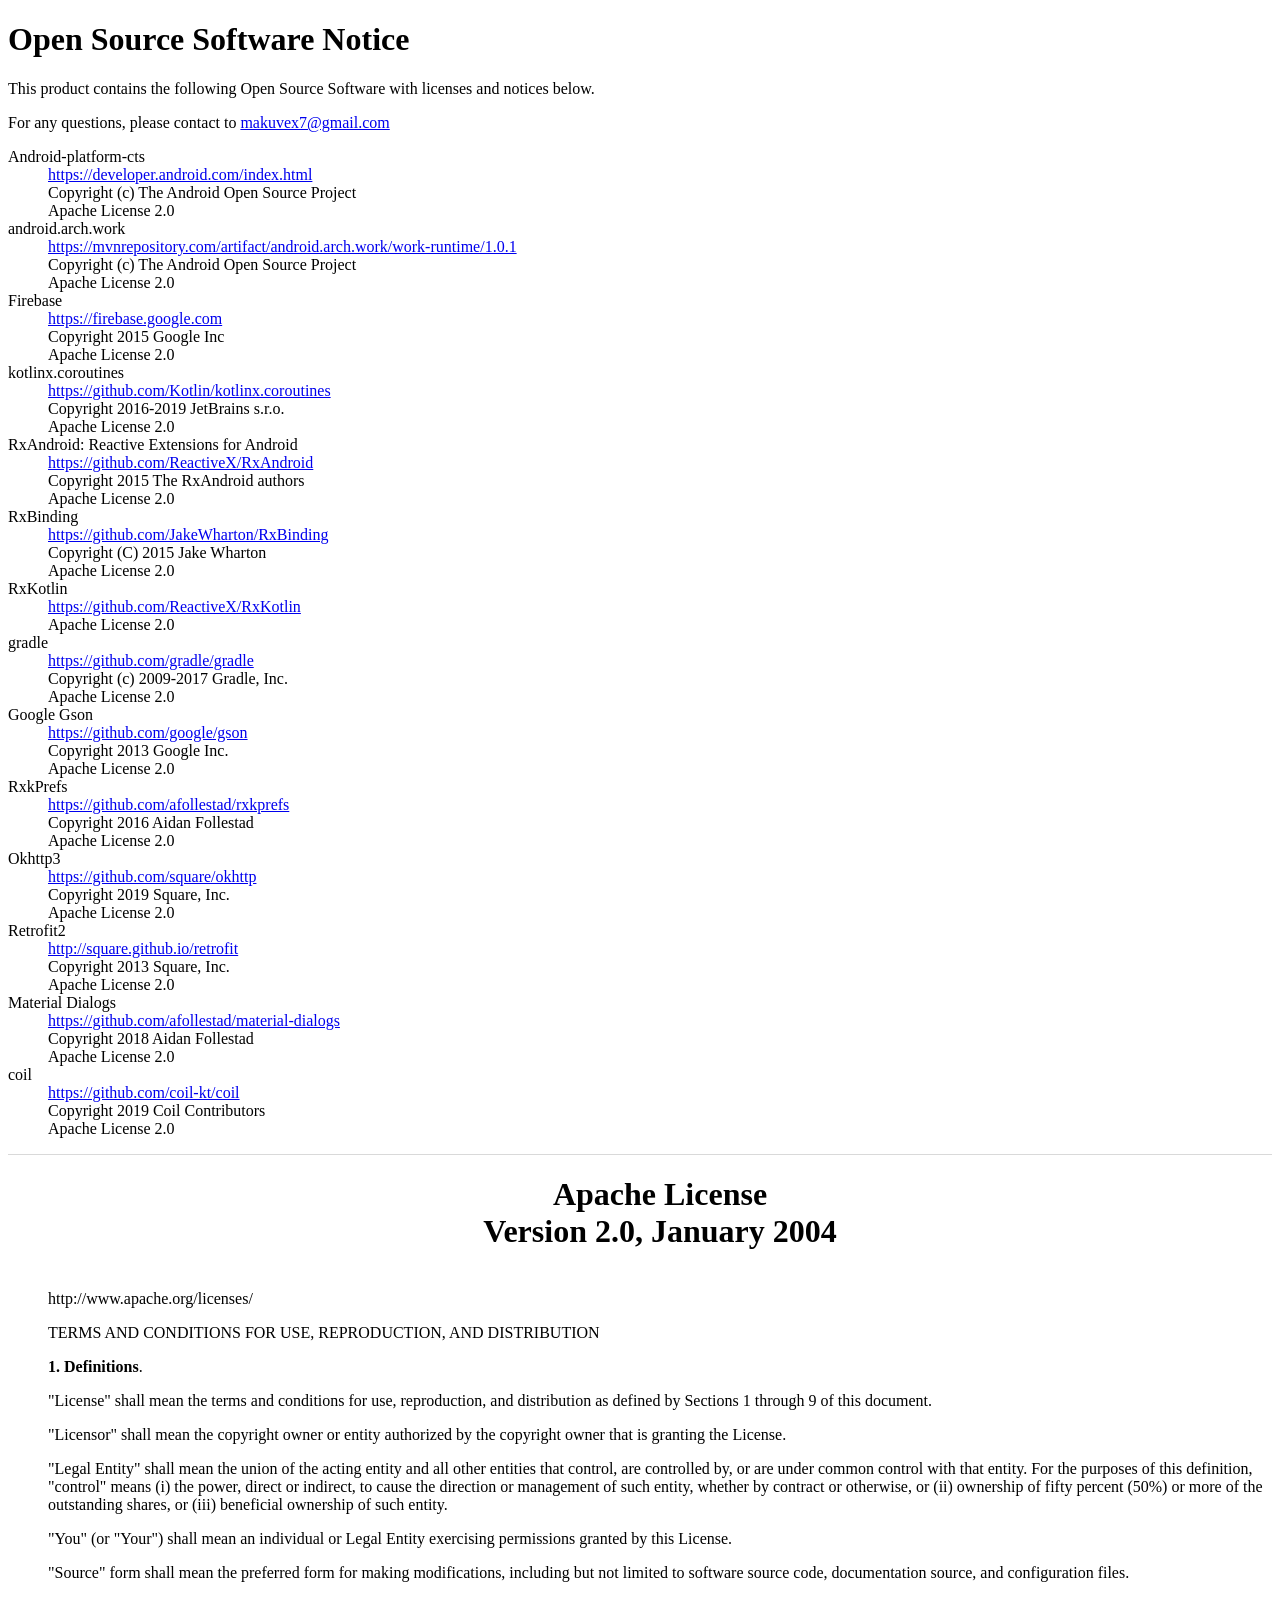
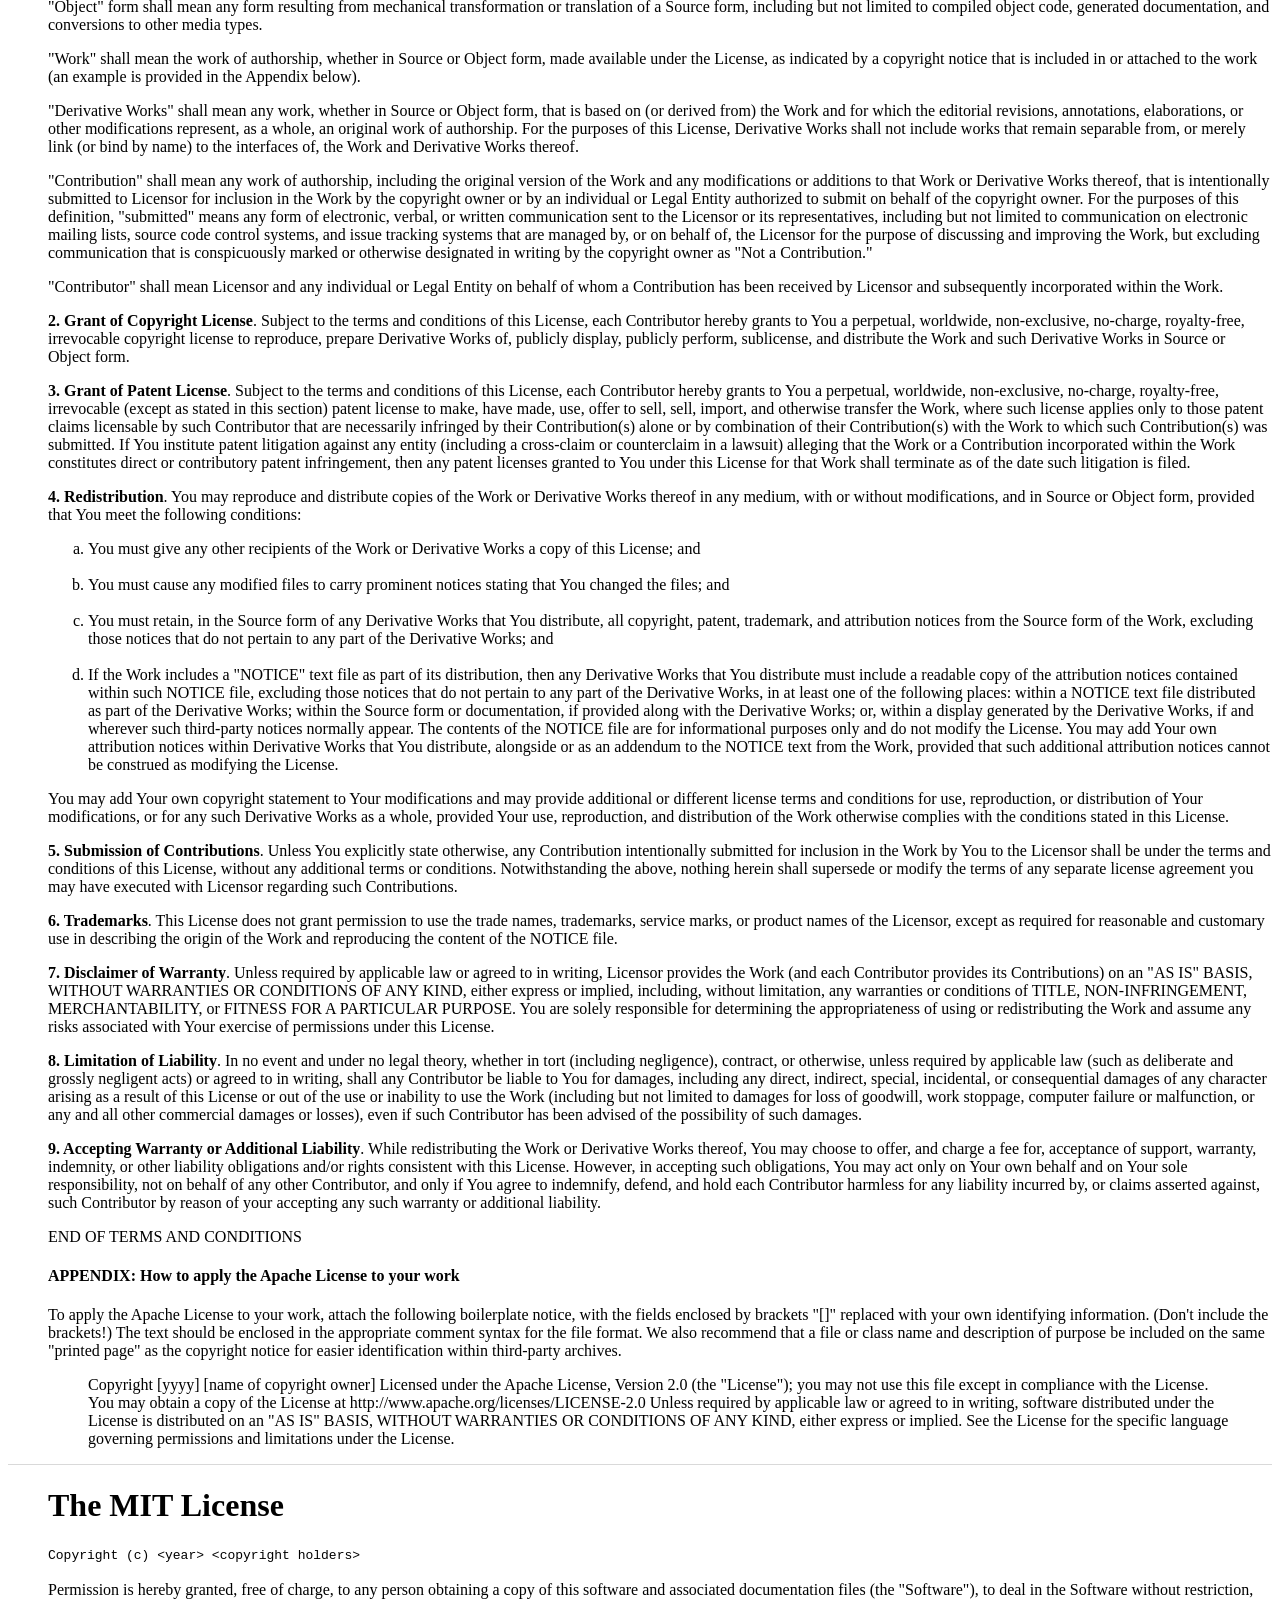
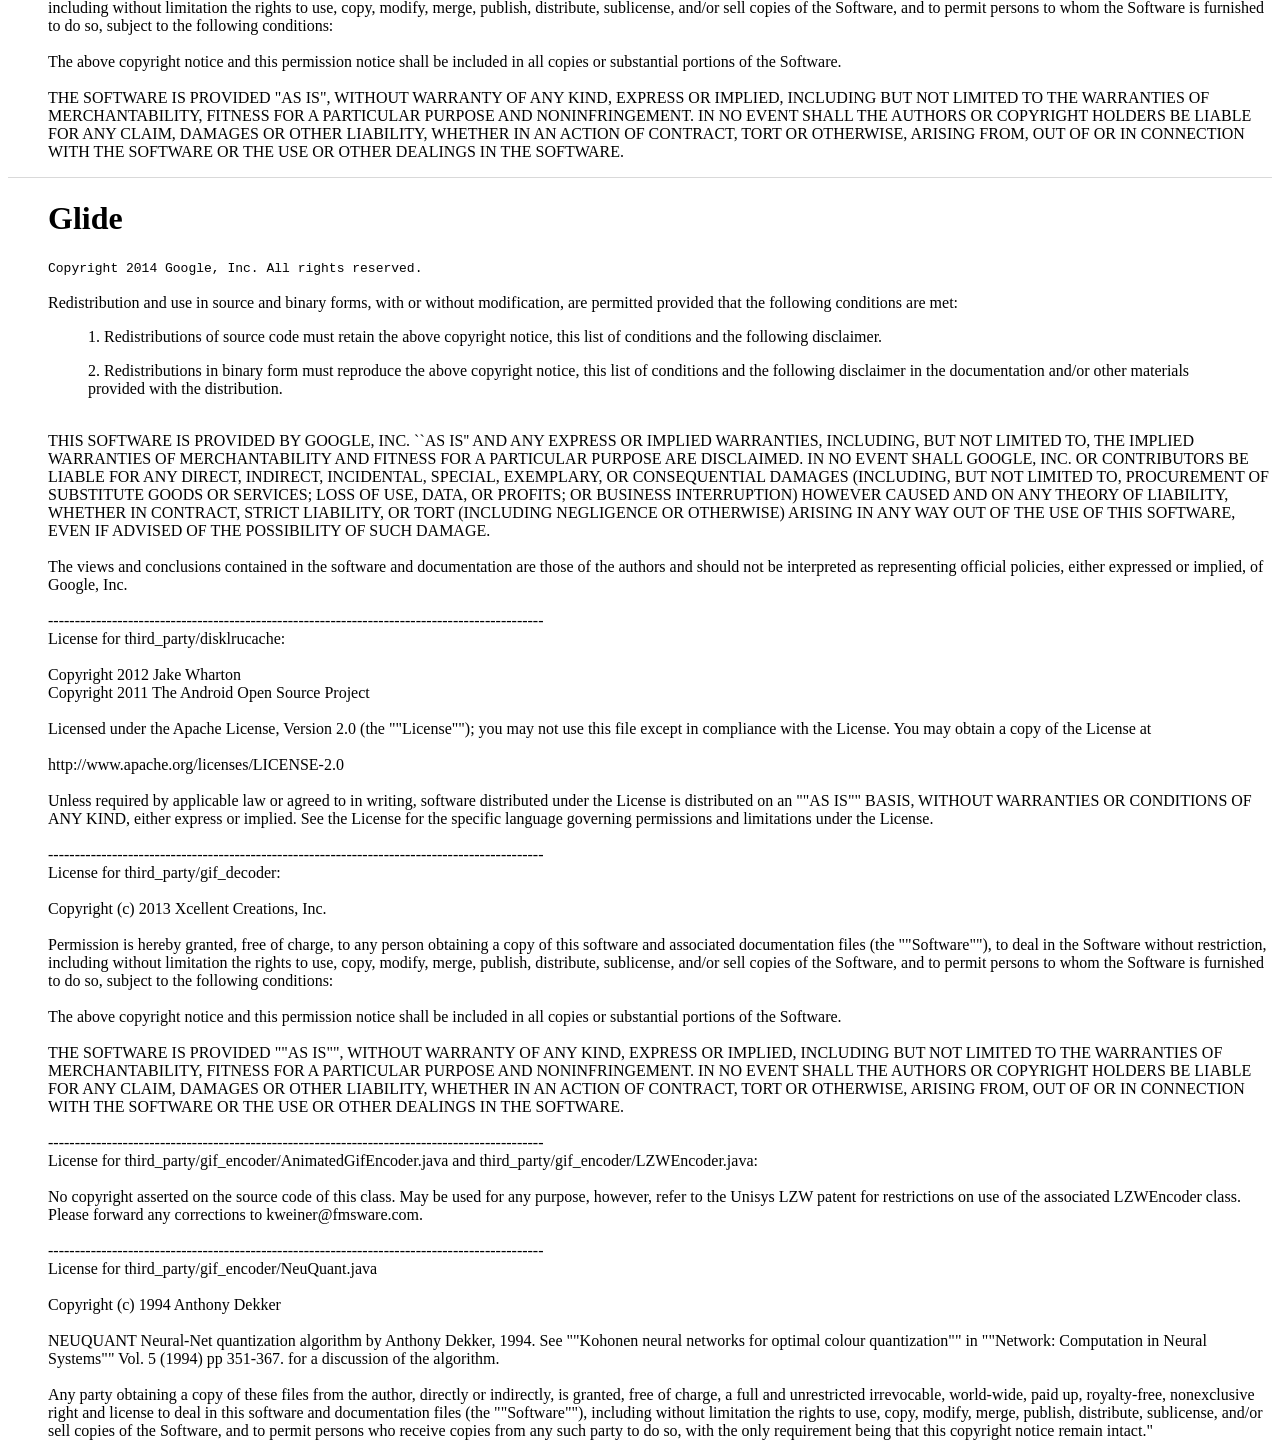
<file: templates/nemo_license.html>
<!DOCTYPE html>
<html lang="ko">


<body class="bgYellow">
	<!-- wrap -->
	<div class="wrap">
		<!-- notiList -->
		<div class="text">
			<div class="scroll">
				<h1 id="titleS">Open Source Software Notice</h1>
	<div id="noticeS">
		<p>This product contains the following Open Source Software with
			licenses and notices below.
		<p>
		<p>
			For any questions, please contact to <a href=\"mailto:makuvex7@gmail.com\">makuvex7@gmail.com</a>
		<p>
	</div>
	<div id="ossS">
		<dl>
			<dt>Android-platform-cts</dt>
			<dd>
				<a href="https://developer.android.com/index.html">https://developer.android.com/index.html</a>
			</dd>
			<dd>Copyright (c) The Android Open Source Project</dd>
			<dd>Apache License 2.0</dd>

			<dt>android.arch.work</dt>
			<dd>
				<a href="https://mvnrepository.com/artifact/android.arch.work/work-runtime/1.0.1">https://mvnrepository.com/artifact/android.arch.work/work-runtime/1.0.1</a>
			</dd>
			<dd>Copyright (c) The Android Open Source Project</dd>
			<dd>Apache License 2.0</dd>

			<dt>Firebase</dt>
			<dd>
				<a href="https://firebase.google.com">https://firebase.google.com</a>
			</dd>
			<dd>Copyright 2015 Google Inc</dd>
			<dd>Apache License 2.0</dd>

			<dt>kotlinx.coroutines</dt>
			<dd>
				<a href="https://github.com/Kotlin/kotlinx.coroutines">https://github.com/Kotlin/kotlinx.coroutines</a>
			</dd>
			<dd>Copyright 2016-2019 JetBrains s.r.o.</dd>
			<dd>Apache License 2.0</dd>

			<dt>RxAndroid: Reactive Extensions for Android</dt>
			<dd>
				<a href="https://github.com/ReactiveX/RxAndroid">https://github.com/ReactiveX/RxAndroid</a>
			</dd>
			<dd>Copyright 2015 The RxAndroid authors</dd>
			<dd>Apache License 2.0</dd>

			<dt>RxBinding</dt>
			<dd>
				<a href="https://github.com/JakeWharton/RxBinding">https://github.com/JakeWharton/RxBinding</a>
			</dd>
			<dd>Copyright (C) 2015 Jake Wharton</dd>
			<dd>Apache License 2.0</dd>

			<dt>RxKotlin</dt>
			<dd>
				<a href="https://github.com/ReactiveX/RxKotlin">https://github.com/ReactiveX/RxKotlin</a>
			</dd>
			<dd>Apache License 2.0</dd>

			<dt>gradle</dt>
			<dd>
				<a href="https://github.com/gradle/gradle">https://github.com/gradle/gradle</a>
			</dd>
			<dd>Copyright (c) 2009-2017 Gradle, Inc.</dd>
			<dd>Apache License 2.0</dd>

			<dt>Google Gson</dt>
			<dd>
				<a href="https://github.com/google/gson">https://github.com/google/gson</a>
			</dd>
			<dd>Copyright 2013 Google Inc.</dd>
			<dd>Apache License 2.0</dd>

			<dt>RxkPrefs</dt>
			<dd>
				<a href="https://github.com/afollestad/rxkprefs">https://github.com/afollestad/rxkprefs</a>
			</dd>
			<dd>Copyright 2016 Aidan Follestad</dd>
			<dd>Apache License 2.0</dd>

			<dt>Okhttp3</dt>
			<dd>
				<a href="https://github.com/square/okhttp">https://github.com/square/okhttp</a>
			</dd>
			<dd>Copyright 2019 Square, Inc.</dd>
			<dd>Apache License 2.0</dd>
			
			<dt>Retrofit2</dt>
			<dd>
				<a href="http://square.github.io/retrofit">http://square.github.io/retrofit</a>
			</dd>
			<dd>Copyright 2013 Square, Inc.</dd>
			<dd>Apache License 2.0</dd>
			
			<dt>Material Dialogs</dt>
			<dd>
				<a href="https://github.com/afollestad/material-dialogs">https://github.com/afollestad/material-dialogs</a>
			</dd>
			<dd>Copyright 2018 Aidan Follestad</dd>
			<dd>Apache License 2.0</dd>

			<dt>coil</dt>
			<dd>
				<a href="https://github.com/coil-kt/coil">https://github.com/coil-kt/coil</a>
			</dd>
			<dd>Copyright 2019 Coil Contributors</dd>
			<dd>Apache License 2.0</dd>
		</dl>
	</div>
	<div id="licensesS">
		<hr size="1" color="d9d9d9">
		<dl>
			<dd>
				<H1>
					<center>
						Apache License<br /> Version 2.0, January 2004
					</center>
				</H1>
				<br /> http://www.apache.org/licenses/
				</p>
				<p>TERMS AND CONDITIONS FOR USE, REPRODUCTION, AND DISTRIBUTION
				</p>
				<p>
					<b>1. Definitions</b>.
				</p>
				<p>"License" shall mean the terms and conditions for use,
					reproduction, and distribution as defined by Sections 1 through 9
					of this document.</p>
				<p>"Licensor" shall mean the copyright owner or entity
					authorized by the copyright owner that is granting the License.</p>
				<p>"Legal Entity" shall mean the union of the acting entity and
					all other entities that control, are controlled by, or are under
					common control with that entity. For the purposes of this
					definition, "control" means (i) the power, direct or indirect, to
					cause the direction or management of such entity, whether by
					contract or otherwise, or (ii) ownership of fifty percent (50%) or
					more of the outstanding shares, or (iii) beneficial ownership of
					such entity.</p>
				<p>"You" (or "Your") shall mean an individual or Legal Entity
					exercising permissions granted by this License.</p>
				<p>"Source" form shall mean the preferred form for making
					modifications, including but not limited to software source code,
					documentation source, and configuration files.</p>
				<p>"Object" form shall mean any form resulting from mechanical
					transformation or translation of a Source form, including but not
					limited to compiled object code, generated documentation, and
					conversions to other media types.</p>
				<p>"Work" shall mean the work of authorship, whether in Source
					or Object form, made available under the License, as indicated by a
					copyright notice that is included in or attached to the work (an
					example is provided in the Appendix below).</p>
				<p>"Derivative Works" shall mean any work, whether in Source or
					Object form, that is based on (or derived from) the Work and for
					which the editorial revisions, annotations, elaborations, or other
					modifications represent, as a whole, an original work of
					authorship. For the purposes of this License, Derivative Works
					shall not include works that remain separable from, or merely link
					(or bind by name) to the interfaces of, the Work and Derivative
					Works thereof.</p>
				<p>"Contribution" shall mean any work of authorship, including
					the original version of the Work and any modifications or additions
					to that Work or Derivative Works thereof, that is intentionally
					submitted to Licensor for inclusion in the Work by the copyright
					owner or by an individual or Legal Entity authorized to submit on
					behalf of the copyright owner. For the purposes of this definition,
					"submitted" means any form of electronic, verbal, or written
					communication sent to the Licensor or its representatives,
					including but not limited to communication on electronic mailing
					lists, source code control systems, and issue tracking systems that
					are managed by, or on behalf of, the Licensor for the purpose of
					discussing and improving the Work, but excluding communication that
					is conspicuously marked or otherwise designated in writing by the
					copyright owner as "Not a Contribution."</p>
				<p>"Contributor" shall mean Licensor and any individual or Legal
					Entity on behalf of whom a Contribution has been received by
					Licensor and subsequently incorporated within the Work.</p>
				<p>
					<b>2. Grant of Copyright License</b>. Subject to the terms and
					conditions of this License, each Contributor hereby grants to You a
					perpetual, worldwide, non-exclusive, <a
						name="feeForSoftwareRestrictionLicense1">no-charge,
						royalty-free, irrevocable copyright license</a> to reproduce, prepare
					Derivative Works of, publicly display, publicly perform, <a
						name="maximumUsageLevelLicense">sublicense, and distribute the
						Work and such Derivative Works in Source or Object form.</a>
				</p>
				<p>
					<b>3. Grant of Patent License</b>. <a
						name="expressPatentLicenseRestrictionLicense">Subject to the
						terms and conditions of this License, each Contributor hereby
						grants to You a perpetual, worldwide, non-exclusive, no-charge,
						royalty-free, irrevocable (except as stated in this section)
						patent license to make, have made, use, offer to sell, sell,
						import, and otherwise transfer the Work, where such license
						applies only to those patent claims licensable by such Contributor
						that are necessarily infringed by their Contribution(s) alone or
						by combination of their Contribution(s) with the Work to which
						such Contribution(s) was submitted.</a> <a
						name="patentRetaliationRestrictionLicense">If You institute
						patent litigation against any entity (including a cross-claim or
						counterclaim in a lawsuit) alleging that the Work or a
						Contribution incorporated within the Work constitutes direct or
						contributory patent infringement, then any patent licenses granted
						to You under this License for that Work shall terminate as of the
						date such litigation is filed.</a>
				</p>
				<p>
					<b>4. Redistribution</b>. <a name="copyRestrictionLicense">You
						may reproduce and distribute copies</a> of the Work or Derivative
					Works thereof in any medium, <a
						name="modificationRestrictionLicense">with or without
						modifications</a>, and in Source or Object form, provided that You
					meet the following conditions:
				<ol type="a">
					<li>You must give any other recipients of the Work or
						Derivative Works a copy of this License; and <br /> <br />
					</li>
					<li><a name="sourceNoticesRestrictionLicense">You must
							cause any modified files to carry prominent notices stating that
							You changed the files</a>; and <br /> <br /></li>
					<li>You must retain, in the Source form of any Derivative
						Works that You distribute, all copyright, patent, trademark, and
						attribution notices from the Source form of the Work, excluding
						those notices that do not pertain to any part of the Derivative
						Works; and <br /> <br />
					</li>
					<li>If the Work includes a "NOTICE" text file as part of its
						distribution, then any Derivative Works that You distribute must
						include a readable copy of the attribution notices contained
						within such NOTICE file, excluding those notices that do not
						pertain to any part of the Derivative Works, in at least one of
						the following places: within a NOTICE text file distributed as
						part of the Derivative Works; within the Source form or
						documentation, if provided along with the Derivative Works; or,
						within a display generated by the Derivative Works, if and
						wherever such third-party notices normally appear. The contents of
						the NOTICE file are for informational purposes only and do not
						modify the License. You may add Your own attribution notices
						within Derivative Works that You distribute, alongside or as an
						addendum to the NOTICE text from the Work, provided that such
						additional attribution notices cannot be construed as modifying
						the License.</li>
				</ol>
				You may add Your own copyright statement to Your modifications and
				may provide additional or different license terms and conditions for
				use, reproduction, or distribution of Your modifications, or for any
				such Derivative Works as a whole, provided Your use, reproduction,
				and distribution of the Work otherwise complies with the conditions
				stated in this License.
				</p>
				<p>
					<b>5. Submission of Contributions</b>. Unless You explicitly state
					otherwise, any Contribution intentionally submitted for inclusion
					in the Work by You to the Licensor shall be under the terms and
					conditions of this License, without any additional terms or
					conditions. Notwithstanding the above, nothing herein shall
					supersede or modify the terms of any separate license agreement you
					may have executed with Licensor regarding such Contributions.
				</p>
				<p>
					<b>6. Trademarks</b>. This License does not grant permission to use
					the trade names, trademarks, service marks, or product names of the
					Licensor, except as required for reasonable and customary use in
					describing the origin of the Work and reproducing the content of
					the NOTICE file.
				</p>
				<p>
					<b>7. Disclaimer of Warranty</b>. <a
						name="disclaimerRestrictionLicense">Unless required by
						applicable law or agreed to in writing, Licensor provides the Work
						(and each Contributor provides its Contributions) on an "AS IS"
						BASIS, WITHOUT WARRANTIES OR CONDITIONS OF ANY KIND, either
						express or implied, including, without limitation, any warranties
						or conditions of TITLE, NON-INFRINGEMENT, MERCHANTABILITY, or
						FITNESS FOR A PARTICULAR PURPOSE. You are solely responsible for
						determining the appropriateness of using or redistributing the
						Work and assume any risks associated with Your exercise of
						permissions under this License.</a>
				</p>
				<p>
					<b><a name="excludeDamagesRestrictionLicense">8. Limitation
							of Liability</b>. In no event and under no legal theory, whether in
					tort (including negligence), contract, or otherwise, unless
					required by applicable law (such as deliberate and grossly
					negligent acts) or agreed to in writing, shall any Contributor be
					liable to You for damages, including any direct, indirect, special,
					incidental, or consequential damages of any character arising as a
					result of this License or out of the use or inability to use the
					Work (including but not limited to damages for loss of goodwill,
					work stoppage, computer failure or malfunction, or any and all
					other commercial damages or losses), even if such Contributor has
					been advised of the possibility of such damages.</a>
				</p>
				<p>
					<b>9. Accepting Warranty or Additional Liability</b>. <a
						name="indemnificationRestrictionLicense">While redistributing
						the Work or Derivative Works thereof, You may choose to offer, and
						charge a fee for, acceptance of support, warranty, indemnity, or
						other liability obligations and/or rights consistent with this
						License. However, in accepting such obligations, You may act only
						on Your own behalf and on Your sole responsibility, not on behalf
						of any other Contributor, and only if You agree to indemnify,
						defend, and hold each Contributor harmless for any liability
						incurred by, or claims asserted against, such Contributor by
						reason of your accepting any such warranty or additional
						liability.</a>
				</p>
				<p>END OF TERMS AND CONDITIONS</p>
				<h4>APPENDIX: How to apply the Apache License to your work</h4>
				<p>To apply the Apache License to your work, attach the
					following boilerplate notice, with the fields enclosed by brackets
					"[]" replaced with your own identifying information. (Don't include
					the brackets!) The text should be enclosed in the appropriate
					comment syntax for the file format. We also recommend that a file
					or class name and description of purpose be included on the same
					"printed page" as the copyright notice for easier identification
					within third-party archives.</p>
				<blockquote>Copyright [yyyy] [name of copyright owner]
					Licensed under the Apache License, Version 2.0 (the
					&quot;License&quot;); you may not use this file except in
					compliance with the License. You may obtain a copy of the License
					at http://www.apache.org/licenses/LICENSE-2.0 Unless required by
					applicable law or agreed to in writing, software distributed under
					the License is distributed on an &quot;AS IS&quot; BASIS, WITHOUT
					WARRANTIES OR CONDITIONS OF ANY KIND, either express or implied.
					See the License for the specific language governing permissions and
					limitations under the License.</blockquote>
			</dd>
		</dl>
		<hr size="1" color="d9d9d9">
		<dl>
			<dd>
				<h1>The MIT License</h1>
				<tt>Copyright (c) &lt;year&gt; &lt;copyright holders&gt;</tt>
				<br>
				<br> <a name="feeForSoftwareLicense"><a
					name="feeForDistributionLicense">Permission is hereby granted,
						free of charge, to any person obtaining a copy of this software
						and associated documentation files (the &quot;Software&quot;), to
						deal in the Software without restriction,</a> <a
					name="copyRestrictionLicense"><a
						name="modificationRestrictionLicense">including without
							limitation the rights to use, copy,</a> modify, merge,</a> publish,
					distribute, sublicense, and/or sell copies of the Software,</a> and to
				permit persons to whom the Software is furnished to do so, subject
				to the following conditions:<br>
				<br> The above copyright notice and <a
					name="includeLicenseRestrictionLicense"><a
					name="includeAddedCodeRestrictionLicense"><a
						name="includeLicenseRestrictionLicense">this permission notice
							shall be included in all copies or substantial portions of the
							Software.</a></a></a><br>
				<br> <a name="disclaimerRestrictionLicense">THE SOFTWARE IS
					PROVIDED &quot;AS IS&quot;, WITHOUT WARRANTY OF ANY KIND, EXPRESS
					OR IMPLIED, INCLUDING BUT NOT LIMITED TO THE WARRANTIES OF
					MERCHANTABILITY, FITNESS FOR A PARTICULAR PURPOSE AND
					NONINFRINGEMENT.</a> <a name="excludeDamagesRestrictionLicense">IN
					NO EVENT SHALL THE AUTHORS OR COPYRIGHT HOLDERS BE LIABLE FOR ANY
					CLAIM, DAMAGES OR OTHER LIABILITY, WHETHER IN AN ACTION OF
					CONTRACT, TORT OR OTHERWISE, ARISING FROM, OUT OF OR IN CONNECTION
					WITH THE SOFTWARE OR THE USE OR OTHER DEALINGS IN THE SOFTWARE.</a><br>
			</dd>
		</dl>
		<hr size="1" color="d9d9d9">
		<dl>
			<dd>
				<h1>Glide</h1>
				<tt>Copyright 2014 Google, Inc. All rights reserved.</tt>
				<br>
				<br> <a name="feeForSoftwareLicense"><a
					name="feeForDistributionLicense">Redistribution and use in source and binary forms, 
					with or without modification, are permitted provided that the following conditions are met:</a>
					<blockquote>1. Redistributions of source code must retain the above copyright notice, 
					this list of conditions and the following disclaimer.</blockquote>	
					<blockquote>2. Redistributions in binary form must reproduce the above copyright notice, 
					this list of conditions and the following disclaimer in the documentation and/or other materials 
					provided with the distribution.</blockquote>	
				<br> THIS SOFTWARE IS PROVIDED BY GOOGLE, INC. ``AS IS'' AND ANY EXPRESS OR IMPLIED
					WARRANTIES, INCLUDING, BUT NOT LIMITED TO, THE IMPLIED WARRANTIES OF MERCHANTABILITY AND
					FITNESS FOR A PARTICULAR PURPOSE ARE DISCLAIMED. IN NO EVENT SHALL GOOGLE, INC. OR
					CONTRIBUTORS BE LIABLE FOR ANY DIRECT, INDIRECT, INCIDENTAL, SPECIAL, EXEMPLARY, OR
					CONSEQUENTIAL DAMAGES (INCLUDING, BUT NOT LIMITED TO, PROCUREMENT OF SUBSTITUTE GOODS OR
					SERVICES; LOSS OF USE, DATA, OR PROFITS; OR BUSINESS INTERRUPTION) HOWEVER CAUSED AND ON
					ANY THEORY OF LIABILITY, WHETHER IN CONTRACT, STRICT LIABILITY, OR TORT (INCLUDING
					NEGLIGENCE OR OTHERWISE) ARISING IN ANY WAY OUT OF THE USE OF THIS SOFTWARE, EVEN IF
					ADVISED OF THE POSSIBILITY OF SUCH DAMAGE.
				<br>
				<br> The views and conclusions contained in the software and documentation are those of the
					authors and should not be interpreted as representing official policies, either expressed
					or implied, of Google, Inc.
				<br><br>
				---------------------------------------------------------------------------------------------
				<br>
				License for third_party/disklrucache:
				<br><br>
				Copyright 2012 Jake Wharton
				<br>
				Copyright 2011 The Android Open Source Project
				<br><br>
				Licensed under the Apache License, Version 2.0 (the ""License"");
				you may not use this file except in compliance with the License.
				You may obtain a copy of the License at
				<br><br>
				   http://www.apache.org/licenses/LICENSE-2.0
				<br><br>
				Unless required by applicable law or agreed to in writing, software
				distributed under the License is distributed on an ""AS IS"" BASIS,
				WITHOUT WARRANTIES OR CONDITIONS OF ANY KIND, either express or implied.
				See the License for the specific language governing permissions and
				limitations under the License.
				<br><br>
				---------------------------------------------------------------------------------------------
				<br>
				License for third_party/gif_decoder:
				<br><br>
				Copyright (c) 2013 Xcellent Creations, Inc.
				<br><br>
				Permission is hereby granted, free of charge, to any person obtaining
				a copy of this software and associated documentation files (the
				""Software""), to deal in the Software without restriction, including
				without limitation the rights to use, copy, modify, merge, publish,
				distribute, sublicense, and/or sell copies of the Software, and to
				permit persons to whom the Software is furnished to do so, subject to
				the following conditions:
				<br><br>
				The above copyright notice and this permission notice shall be
				included in all copies or substantial portions of the Software.
				<br><br>
				THE SOFTWARE IS PROVIDED ""AS IS"", WITHOUT WARRANTY OF ANY KIND,
				EXPRESS OR IMPLIED, INCLUDING BUT NOT LIMITED TO THE WARRANTIES OF
				MERCHANTABILITY, FITNESS FOR A PARTICULAR PURPOSE AND
				NONINFRINGEMENT. IN NO EVENT SHALL THE AUTHORS OR COPYRIGHT HOLDERS BE
				LIABLE FOR ANY CLAIM, DAMAGES OR OTHER LIABILITY, WHETHER IN AN ACTION
				OF CONTRACT, TORT OR OTHERWISE, ARISING FROM, OUT OF OR IN CONNECTION
				WITH THE SOFTWARE OR THE USE OR OTHER DEALINGS IN THE SOFTWARE.				
				<br><br>
				---------------------------------------------------------------------------------------------
				<br>
				License for third_party/gif_encoder/AnimatedGifEncoder.java and third_party/gif_encoder/LZWEncoder.java:
				<br><br>
				No copyright asserted on the source code of this class. May be used for any
				purpose, however, refer to the Unisys LZW patent for restrictions on use of
				the associated LZWEncoder class. Please forward any corrections to
				kweiner@fmsware.com.
				<br><br>
				---------------------------------------------------------------------------------------------
				<br>
				License for third_party/gif_encoder/NeuQuant.java
				<br><br>
				Copyright (c) 1994 Anthony Dekker
				<br><br>
				NEUQUANT Neural-Net quantization algorithm by Anthony Dekker, 1994. See
				""Kohonen neural networks for optimal colour quantization"" in ""Network:
				Computation in Neural Systems"" Vol. 5 (1994) pp 351-367. for a discussion of
				the algorithm.
				<br><br>
				Any party obtaining a copy of these files from the author, directly or
				indirectly, is granted, free of charge, a full and unrestricted irrevocable,
				world-wide, paid up, royalty-free, nonexclusive right and license to deal in
				this software and documentation files (the ""Software""), including without
				limitation the rights to use, copy, modify, merge, publish, distribute,
				sublicense, and/or sell copies of the Software, and to permit persons who
				receive copies from any such party to do so, with the only requirement being
				that this copyright notice remain intact."
				<br>
			</dd>
		</dl>
	</div>
			</div>
		</div>
		<!-- // notiList -->
	</div>
	<!-- // wrap -->

</body>
</html>
</file>
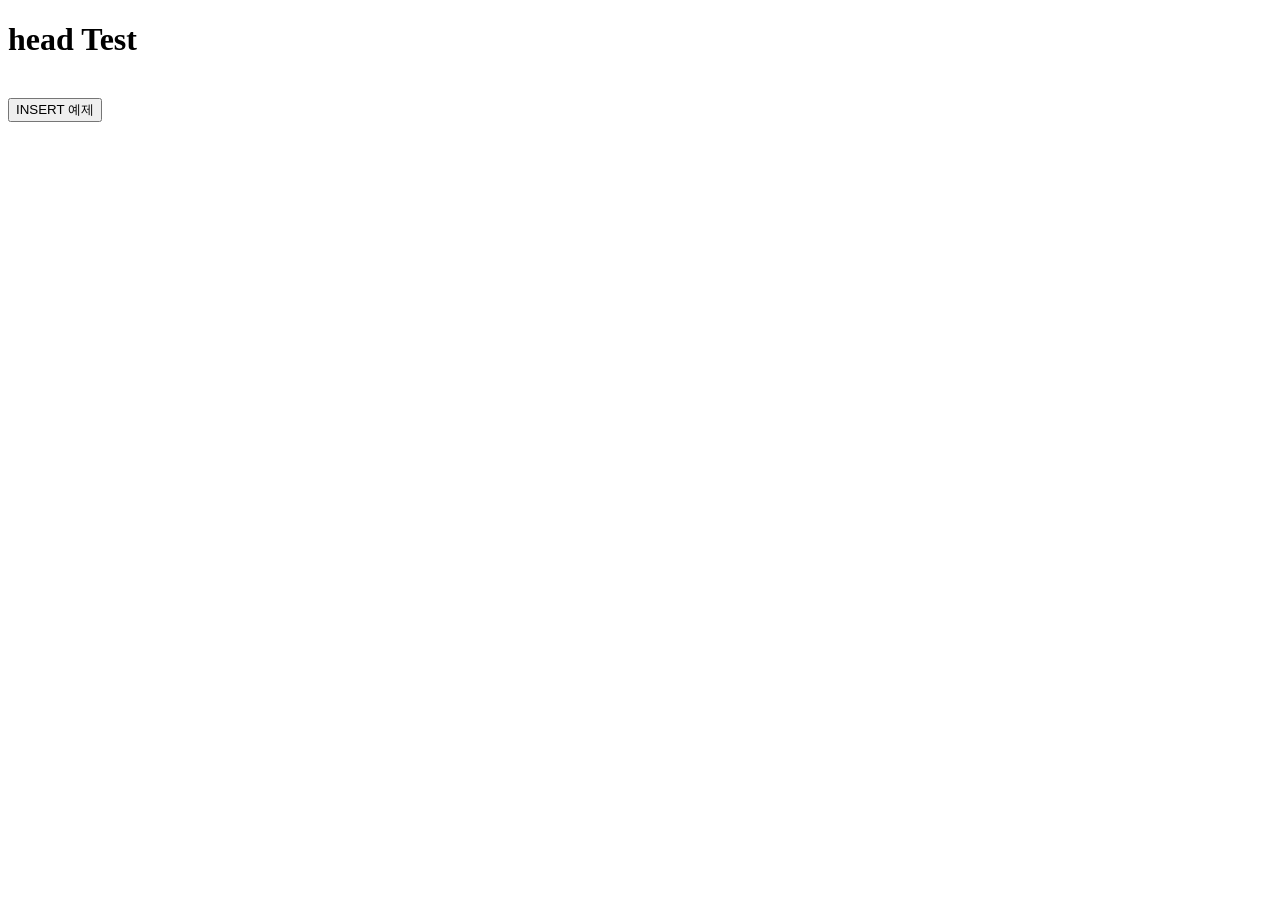
<file: templates/test.html>
<!DOCTYPE html>
<html lang="en">
<head>
  <h1> head Test </h1><br>
</head>
 
<body>
 
  <input type="button" value="INSERT 예제" onclick="location.href='/insert'">
 
  <br><br><br>
  <div>

      

  </div>
  <br>
</body>
</html>
</file>
